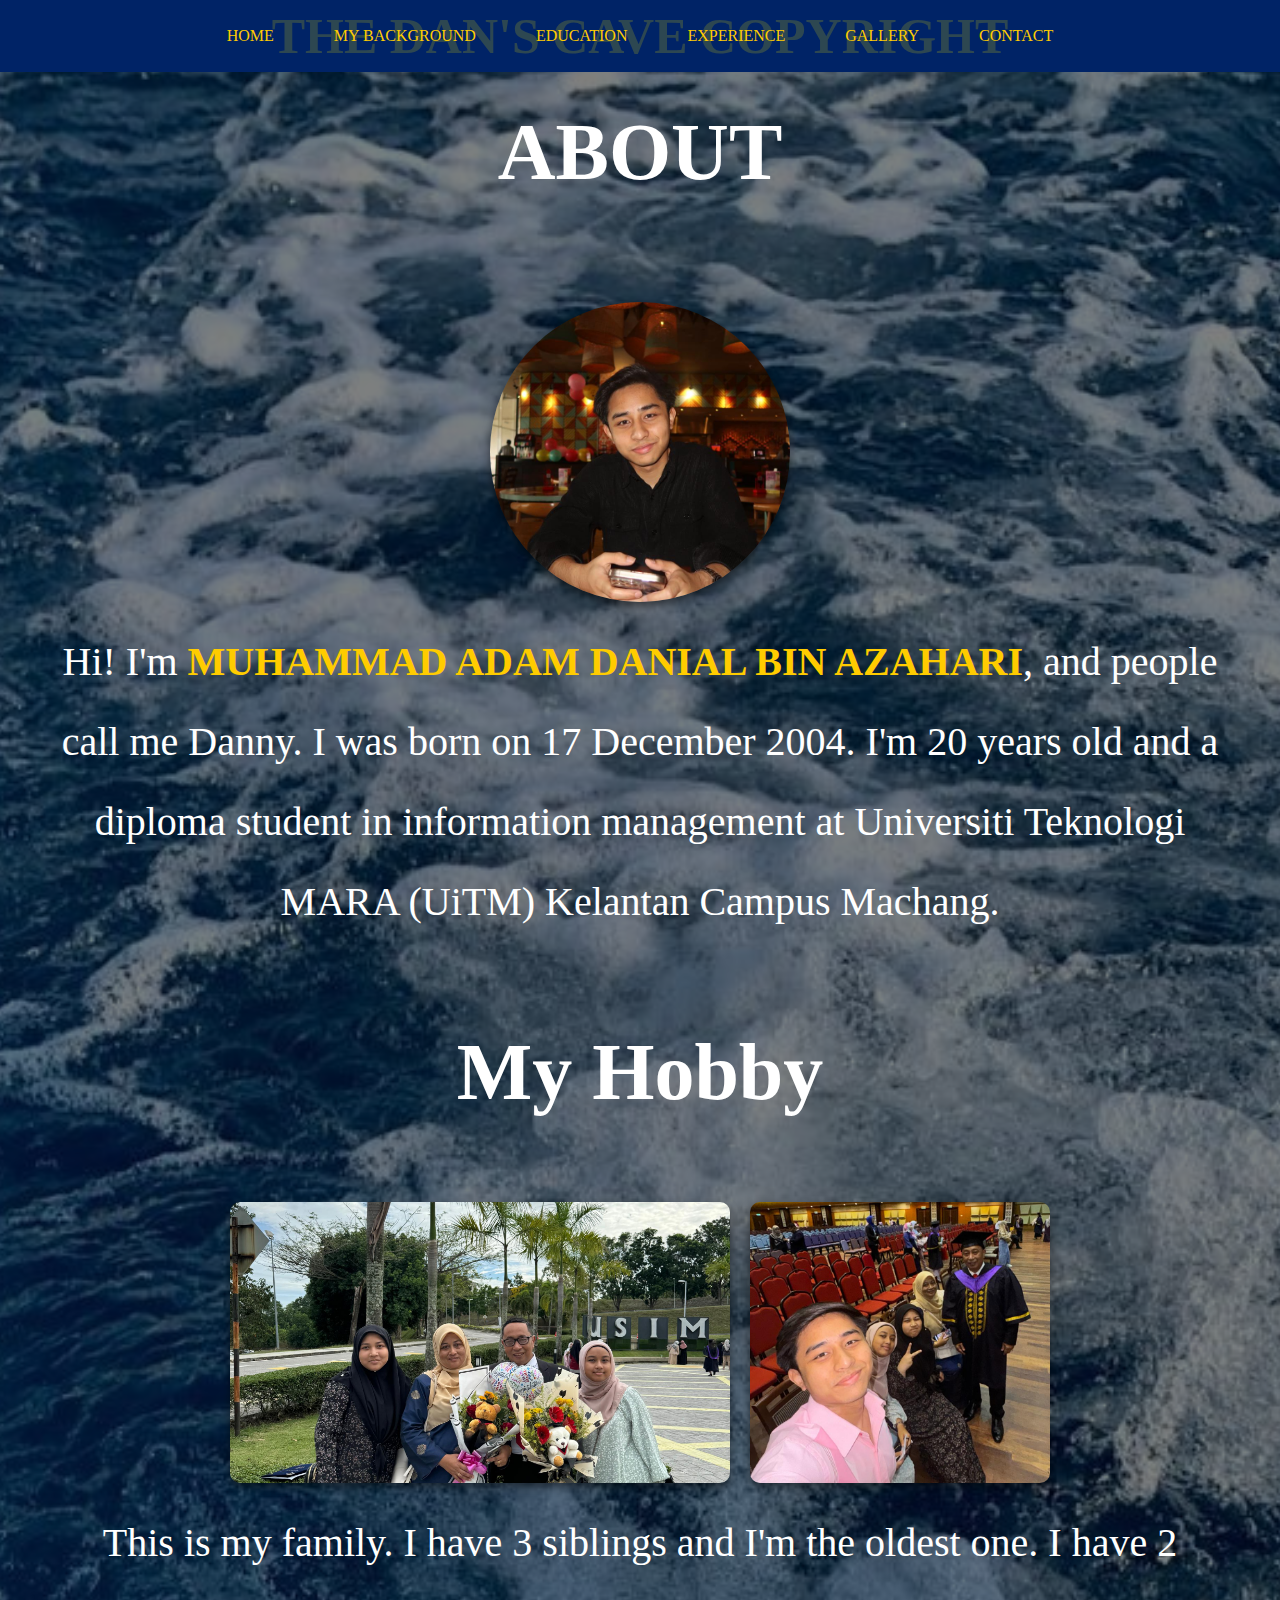
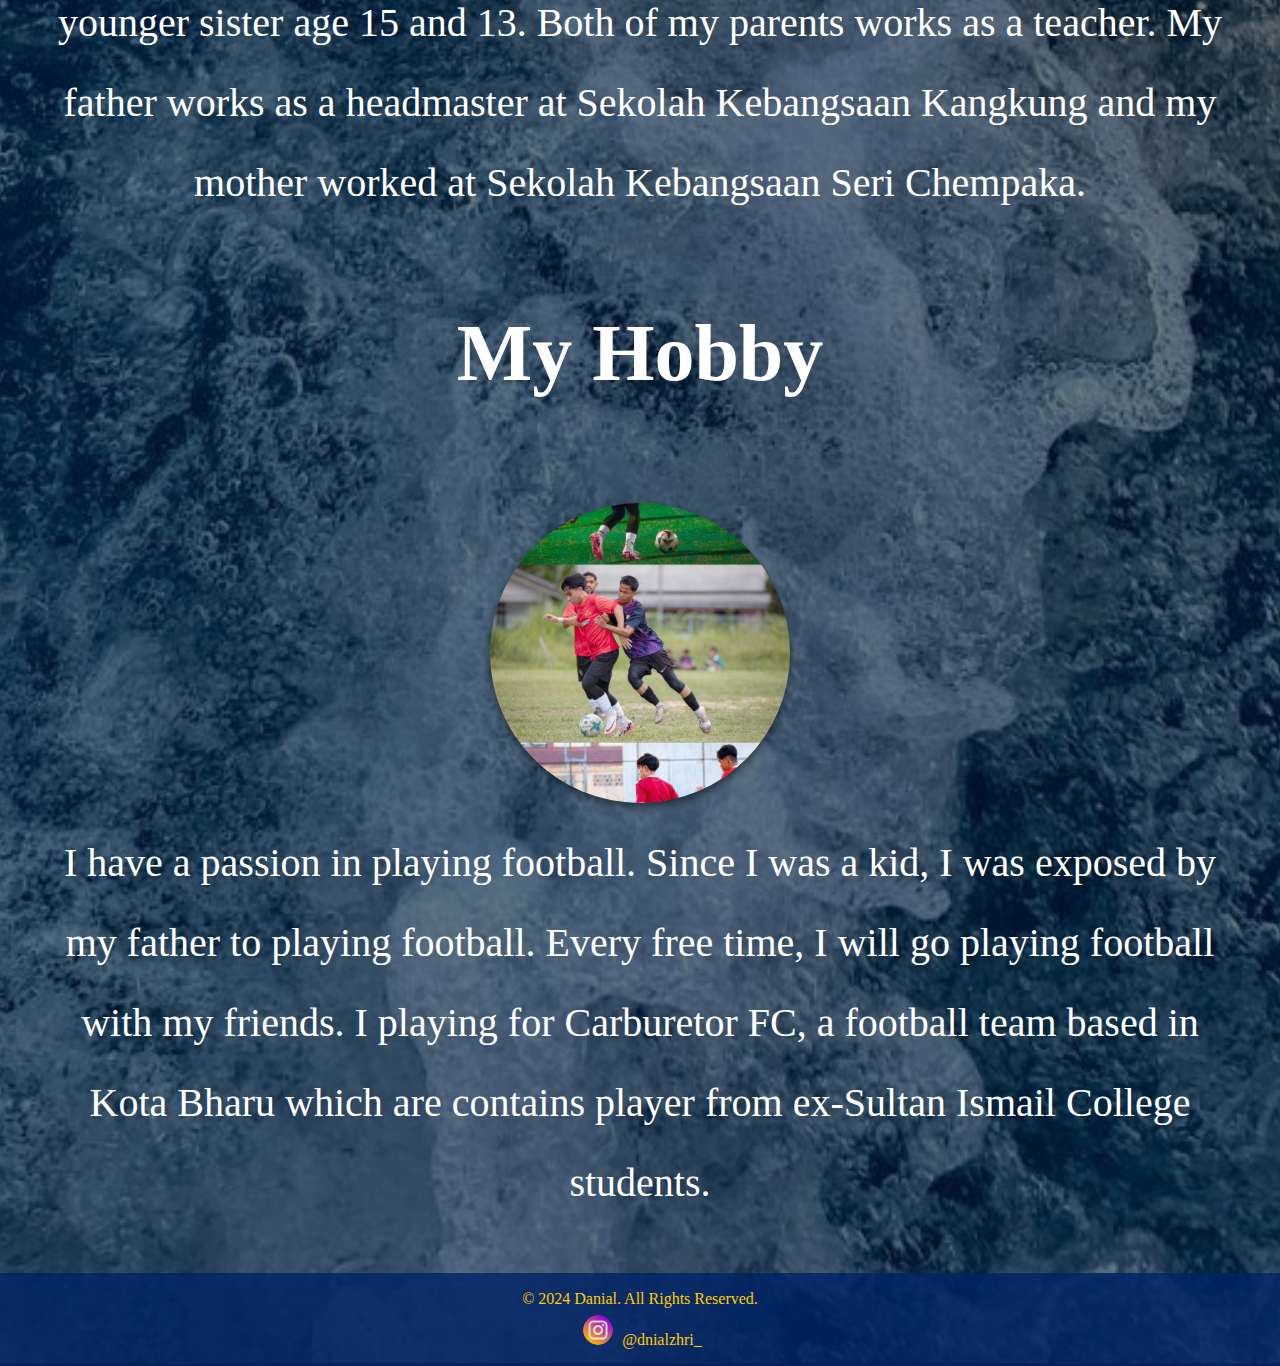
<file: about.html>
<!DOCTYPE html>
<html lang="en">
<head>
    <meta charset="UTF-8">
    <meta name="viewport" content="width=device-width, initial-scale=1.0">
    <title>MY BACKGROUND | THE DAN'S CAVE</title>
    <style>
        /* General Styles */
        * {
            margin: 0;
            padding: 0;
            box-sizing: border-box;
        }

        body {
            background-image: url('images/background4.jpeg');
            background-size: cover;
            background-position: center;
            font-family: Georgia, serif;
            line-height: 2.0;
            color: #fff;
            position: relative;
            min-height: 100vh;
            overflow-x: hidden;
            opacity: 0; /* Initially hidden */
            transition: opacity 1s ease-in-out; /* Smooth fade-in */
        }

        /* Background Overlay */
        body::before {
            content: "";
            position: absolute;
            top: 0;
            left: 0;
            width: 100%;
            height: 100%;
            background: rgba(0, 0, 0, 0.5);
            z-index: -1;
        }

        /* Navigation Bar */
        nav {
            position: relative;
            background: rgba(0, 35, 102, 1);
            padding: 10px 0;
            overflow: hidden;
        }

        nav::before {
            content: "THE DAN'S CAVE COPYRIGHT";
            font-size: 50px;
            font-weight: bold;
            color: rgba(225, 215, 0, 0.2); /* Transparent watermark effect */
            position: absolute;
            top: 50%;
            left: 50%;
            transform: translate(-50%, -50%);
            z-index: 0; /* Behind the navigation links */
            white-space: nowrap;
            pointer-events: none;
        }

        nav ul {
            list-style: none;
            display: flex;
            justify-content: center;
            padding: 0;
            margin: 0;
            position: relative; /* To place links above the watermark */
            z-index: 1; /* Ensure links appear on top */
        }

        nav ul li {
            margin: 0 15px;
        }

        nav ul li a {
            color: #ffcc00;
            text-decoration: none;
            padding: 10px 15px;
            display: block;
        }

        nav ul li a:hover {
            background: #00008d;
            border-radius: 10px;
        }

       
        }

        nav ul li a:hover::after {
            transform: scaleX(1);
            transform-origin: bottom left;
        }

        /* Header */
        header {
            font-size: 40px;
            font-family: Georgia, serif;
            text-align: center;
            padding: 0px;
            color: white;
            position: relative;
        }

        /* Main Content */
        main {
		    text-align: center;
            font-size: 40px;
            font-family: Georgia, serif;
            text-align: center;
            position: relative;
            color: white;
            margin: 10px;
            padding: 40px;
        }

        /* Profile Image */
        .profile-img {
            width: 300px;
            height: 300px;
            border-radius: 50%;
            margin: 20px auto;
            display: block;
            object-fit: cover;
            box-shadow: 0 4px 8px rgba(0, 0, 0, 0.5);
        }

        /* Footer */
        footer {
            text-align: center;
            padding: 10px;
            background: rgba(0, 35, 102, 0.8);
            color: #ffcc00;
            position: relative;
            bottom: 0;
            width: 100%;
        }

        /* Responsive Design */
        @media (max-width: 768px) {
            header h1 {
                font-size: 2rem;
            }

            nav ul {
                flex-direction: column;
            }

            nav ul li {
                margin: 5px 0;
            }

            video {
                width: 100%;
                max-width: 300px;
            }
        }
    </style>
</head>
<body onload="fadeIn()">
    <!-- Navigation -->
    <nav>
        <ul>
            <li><a href="index.html">HOME</a></li>
            <li><a href="about.html">MY BACKGROUND</a></li>
            <li><a href="education.html">EDUCATION</a></li>
            <li><a href="experience.html">EXPERIENCE</a></li>
            <li><a href="gallery.html">GALLERY</a></li>
            <li><a href="contact.html">CONTACT</a></li>
        </ul>
    </nav>

    <!-- Rest of the content stays the same -->

</body>
</html>


    <!-- Hero Section -->
    <header>
        <h1>ABOUT</h1>
    </header>

    <!-- Main Content -->
    <main>
        <section>
            <img src="images/danial5.jpeg" alt="Profile Image" class="profile-img">
            <p>
    Hi! I'm <strong><span style="color: #ffcc00;">MUHAMMAD ADAM DANIAL BIN AZAHARI</span></strong>, and people call me Danny. I was born on 17 December 2004. I'm 20 years old and a diploma student in information management at Universiti Teknologi MARA (UiTM) Kelantan Campus Machang.
</p>

        </section>
    </main>
	
	<!-- Hero Section -->
    <header>
        <h1>My Hobby</h1>
    </header>

    <!-- Main Content -->
    <main>
    <section>
        <!-- Image Section -->
        <div style="display: flex; justify-content: center; gap: 20px; flex-wrap: wrap;">
            <!-- Image 1 -->
            <img src="images/family.jpeg" alt="Image 1" 
                 style="width: 500px; aspect-ratio: 16/9; object-fit: cover; box-shadow: 0 4px 8px rgba(0, 0, 0, 0.5); border-radius: 10px;">

            <!-- Image 2 -->
            <img src="images/family2.jpeg" alt="Image 2" 
                 style="width: 300px; aspect-ratio: 16/9; object-fit: cover; box-shadow: 0 4px 10px rgba(0, 0, 0, 0.5); border-radius: 10px;">
        </div>


        <!-- Hobby Description -->
        <p style="margin-top: 20px;">
            This is my family. I have 3 siblings and I'm the oldest one. I have 2 younger sister age 15 and 13. Both of my parents works as a teacher. My father works as a headmaster at Sekolah Kebangsaan Kangkung and my mother worked at Sekolah Kebangsaan Seri Chempaka.
        </p>
        </section>
    </main>

	
	<!-- Hero Section -->
    <header>
        <h1>My Hobby</h1>
    </header>
	
	<!-- Main Content -->
    <main>
        <section>
	        <img src="images/bola.jpeg" alt="Profile Image" class="profile-img">
			<p> I have a passion in playing football. Since I was a kid, I was exposed by my father to playing football. Every free time, I will go playing football with my friends. I playing for Carburetor FC, a football team based in Kota Bharu which are contains player from ex-Sultan Ismail College students.</p>
        </section>
    </main>
	
    <!-- Footer -->
    <footer>
        <p>&copy; 2024 Danial. All Rights Reserved.</p>
        <div class="social-links">
            <img src="images/insta.jpeg" alt="Instagram" style="width: 30px; height: 30px; border-radius: 50%; margin: 0 5px;">
            <a href="https://www.instagram.com/dnialzhri_==" target="_blank" style="color: #ffcc00; text-decoration: none;">@dnialzhri_</a>
        </div>
    </footer>

    <script>
        // Fade-in effect on page load
        function fadeIn() {
            document.body.style.opacity = 1;
        }
    </script>
</body>
</html>
</file>
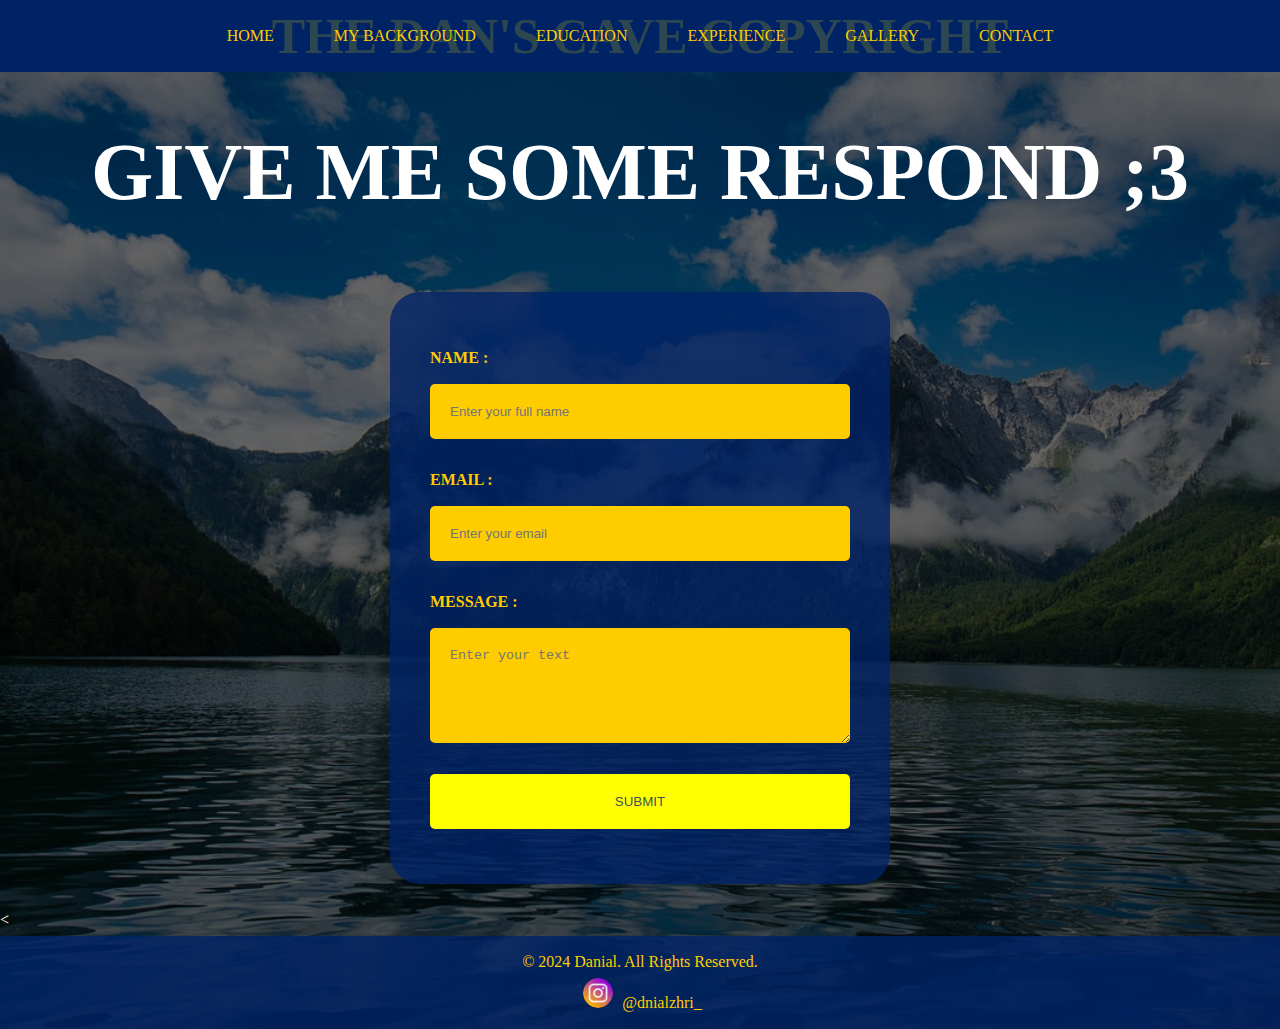
<file: contact.html>
<!DOCTYPE html>
<html lang="en">
<head>
    <meta charset="UTF-8">
    <meta name="viewport" content="width=device-width, initial-scale=1.0">
    <title>CONTACT ME | THE DAN'S CAVE</title>
    <style>
        /* General Styles */
        * {
            margin: 0;
            padding: 0;
            box-sizing: border-box;
        }

        body {
            background-image: url('images/background.jpeg');
            background-size: cover;
            background-position: center;
            font-family: Georgia, serif;
            line-height: 2.0;
            color: #fff;
            position: relative;
            min-height: 100vh;
            overflow-x: hidden;
            opacity: 0; /* Initially hidden */
            transition: opacity 1s ease-in-out; /* Smooth fade-in */
        }

        /* Background Overlay */
        body::before {
            content: "";
            position: absolute;
            top: 0;
            left: 0;
            width: 100%;
            height: 100%;
            background: rgba(0, 0, 0, 0.6);
            z-index: -1;
        }

        /* Navigation Bar */
        nav {
            position: relative;
            background: rgba(0, 35, 102, 1);
            padding: 10px 0;
            overflow: hidden;
			
		}
		
		nav::before {
            content: "THE DAN'S CAVE COPYRIGHT";
            font-size: 50px;
            font-weight: bold;
            color: rgba(225, 215, 0, 0.2); /* Transparent watermark effect */
            position: absolute;
            top: 50%;
            left: 50%;
            transform: translate(-50%, -50%);
            z-index: 0; /* Behind the navigation links */
            white-space: nowrap;
            pointer-events: none;
        }

        nav ul {
            list-style: none;
            display: flex;
            justify-content: center;
            padding: 0;
            margin: 0;
            position: relative; /* To place links above the watermark */
            z-index: 1; /* Ensure links appear on top */
			
		}

        nav ul li {
            margin: 0 15px;
            position: relative;
        }

        nav ul li a {
            color: #ffcc00;
            text-decoration: none;
            padding: 10px 15px;
            display: block;
        }

        nav ul li a:hover {
            background: #00008d;
            border-radius: 10px;
        }

       
        }

        nav ul li a:hover::after {
            transform: scaleX(1);
            transform-origin: bottom left;
        }

        /* Header */
        header {
		    font-size: 40px;
			font-family: "Georgia", serif;
            text-align: center;
            padding: 20px;
            color: #ffffff;
            position: relative;
			
		}

        /* Main Content */
        main {
            display: flex;
            justify-content: center;
            align-items: center;
            min-height: 60vh;
            position: relative;
            padding: 20px;
        }

        form {
            background: rgba(0, 35, 102, 0.8);
			color: #ffcc00;
            padding: 40px;
            border-radius: 30px;
            width: 100%;
            max-width: 500px;
            text-align: left;
        }

        form label {
            display: block;
            margin: 10px 0 5px;
            font-weight: bold;
        }

        form input, form textarea, form button {
            width: 100%;
            padding: 20px;
            margin: 5px 0 15px;
            border: none;
            border-radius: 5px;
        }

        form input, form textarea {
            background: #ffcc00;
            color: #000000;
        }

        form button {
            background: #ffff00;
            color: rgba(0, 35, 102, 0.8);
            cursor: pointer;
            transition: background 0.3s ease;
        }

        form button:hover {
            background: #ffcc00;
        }

        /* Footer */
        footer {
            text-align: center;
            padding: 10px;
            background: rgba(0, 35, 102, 0.8);
            color: #ffcc00;
            position: relative;
            bottom: 0;
            width: 100%;
        }

        /* Responsive Design */
        @media (max-width: 768px) {
            header h1 {
                font-size: 2rem;
            }

            nav ul {
                flex-direction: column;
            }

            nav ul li {
                margin: 5px 0;
            }

            video {
                width: 100%;
                max-width: 300px;
				
			}
    </style>
</head>
<body onload="fadeIn()">
    <!-- Navigation -->
    <nav>
        <ul>
            <li><a href="index.html">HOME</a></li>
            <li><a href="about.html">MY BACKGROUND</a></li>
            <li><a href="education.html">EDUCATION</a></li>
            <li><a href="experience.html">EXPERIENCE</a></li>
            <li><a href="gallery.html">GALLERY</a></li>
            <li><a href="contact.html">CONTACT</a></li>
        </ul>
    </nav>

    <!-- Header -->
    <header>
        <h1>GIVE ME SOME RESPOND ;3</h1>
    </header>

    <!-- Contact Form -->
    <main>
        <form>
            <label for="name">NAME :</label>
            <input type="text" id="name" name="name" placeholder="Enter your full name" required>

            <label for="email">EMAIL :</label>
            <input type="email" id="email" name="email" placeholder="Enter your email" required>

            <label for="message">MESSAGE :</label>
            <textarea id="message" name="message" rows="5" placeholder="Enter your text" required></textarea>

            <button type="submit">SUBMIT</button>
        </form>
    </main>

    <!-- Footer -->
    <<footer>
        <p>&copy; 2024 Danial. All Rights Reserved.</p>
        <div class="social-links">
            <img src="images/insta.jpeg" alt="Instagram" style="width: 30px; height: 30px; border-radius: 50%; margin: 0 5px;">
            <a href="https://www.instagram.com/dnialzhri_==" target="_blank" style="color: #ffcc00; text-decoration: none;">@dnialzhri_</a>
        </div>
    </footer>

    <script>
        // Fade-in effect on page load
        function fadeIn() {
            document.body.style.opacity = 1;
        }
    </script>
</body>
</html>
</file>
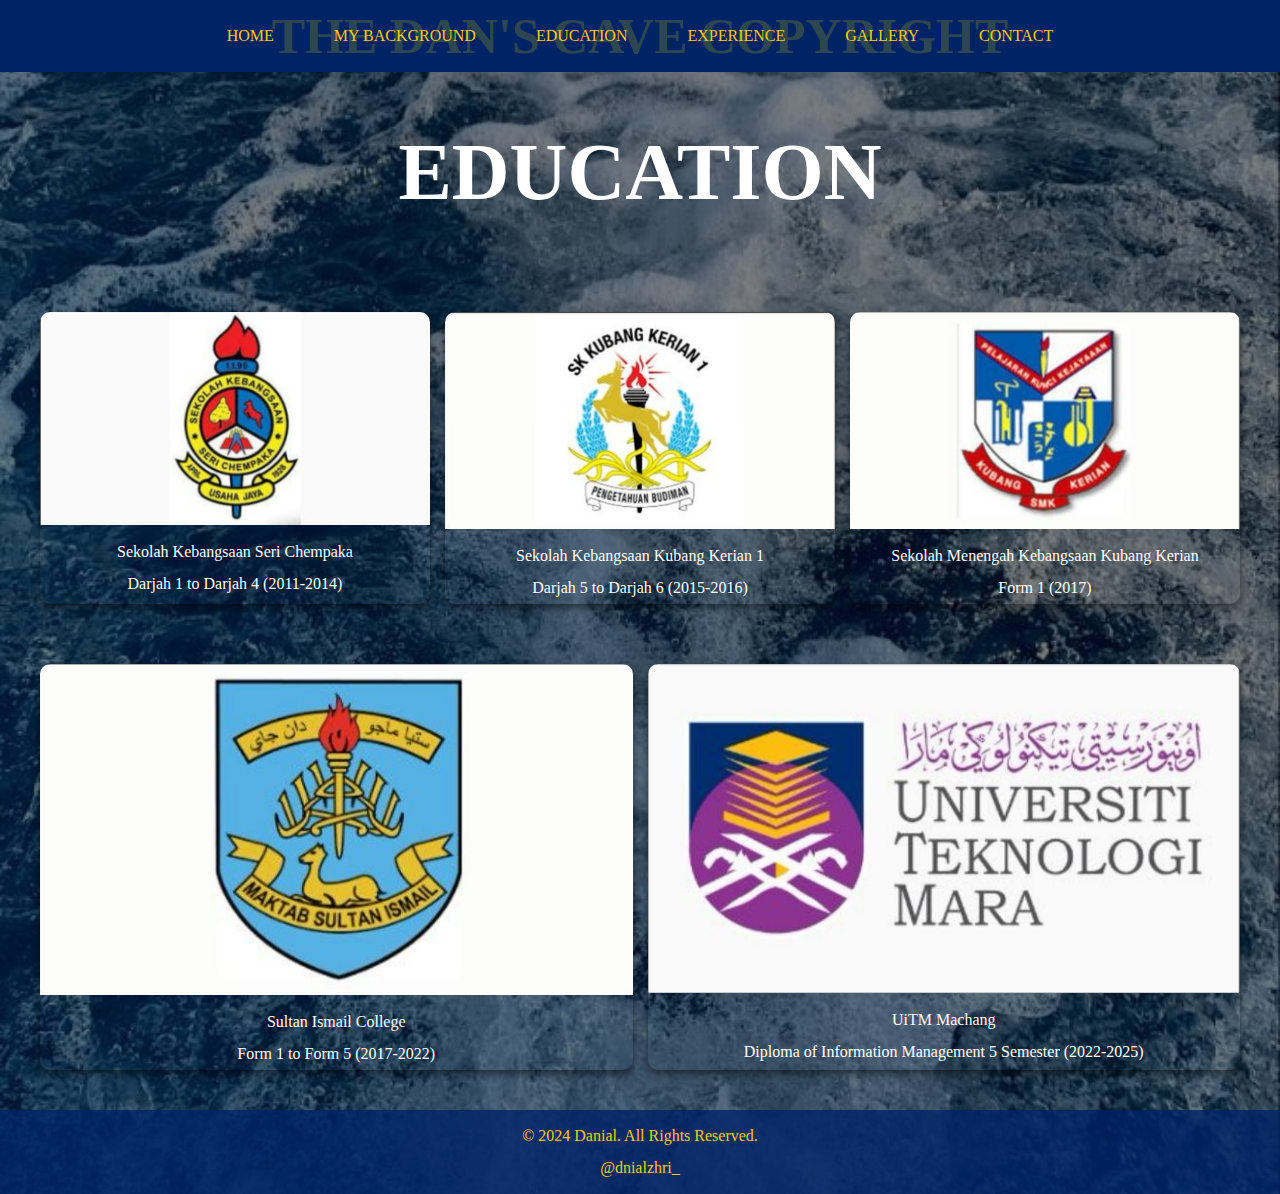
<file: education.html>
<!DOCTYPE html>
<html lang="en">
<head>
    <meta charset="UTF-8">
    <meta name="viewport" content="width=device-width, initial-scale=1.0">
    <title>EDUCATION | THE DAN'S CAVE</title>
    <style>
        /* General Styles */
        * {
            margin: 0;
            padding: 0;
            box-sizing: border-box;
        }

        body {
            background-image: url('images/background4.jpeg');
            background-size: cover;
            background-position: center;
            font-family: Georgia, serif;
            line-height: 2.0;
            color: #fff;
            position: relative;
            min-height: 100vh;
            overflow-x: hidden;
            opacity: 0; /* Initially hidden */
            transition: opacity 1s ease-in-out; /* Smooth fade-in */
        }

        /* Background Overlay */
        body::before {
            content: "";
            position: absolute;
            top: 0;
            left: 0;
            width: 100%;
            height: 100%;
            background: rgba(0, 0, 0, 0.5);
            z-index: -1;
        }

        /* Navigation Bar */
        nav {
            position: relative;
            background: rgba(0, 35, 102, 1);
            padding: 10px 0;
            overflow: hidden;
        }

        nav::before {
            content: "THE DAN'S CAVE COPYRIGHT";
            font-size: 50px;
            font-weight: bold;
            color: rgba(225, 215, 0, 0.2); /* Transparent watermark effect */
            position: absolute;
            top: 50%;
            left: 50%;
            transform: translate(-50%, -50%);
            z-index: 0; /* Behind the navigation links */
            white-space: nowrap;
            pointer-events: none;
        }

        nav ul {
            list-style: none;
            display: flex;
            justify-content: center;
            padding: 0;
            margin: 0;
            position: relative; /* To place links above the watermark */
            z-index: 1; /* Ensure links appear on top */
        }

        nav ul li {
            margin: 0 15px;
        }

        nav ul li a {
            color: #ffcc00;
            text-decoration: none;
            padding: 10px 15px;
            display: block;
        }

        nav ul li a:hover {
            background: #00008d;
            border-radius: 10px;
        }

        /* Header */
        header {
            font-size: 40px;
            font-family: Georgia, serif;
            text-align: center;
            padding: 20px;
            color: white;
        }

        /* Gallery Section */
        .gallery {
            display: grid;
            grid-template-columns: repeat(auto-fit, minmax(250px, 1fr));
            gap: 15px;
            margin: 20px;
            padding: 20px;
        }

        .gallery-item {
            overflow: hidden;
            border-radius: 10px;
            box-shadow: 0 4px 8px rgba(0, 0, 0, 0.5);
            text-align: center;
        }

        .gallery-item img {
            width: 100%;
            height: auto;
            object-fit: cover;
            transition: transform 0.3s ease;
        }

        .gallery-item:hover img {
            transform: scale(1.1);
        }

        /* Footer */
        footer {
            text-align: center;
            padding: 10px;
            background: rgba(0, 35, 102, 0.8);
            color: #ffcc00;
        }
    </style>
</head>
<body onload="fadeIn()">
    <!-- Navigation -->
    <nav>
        <ul>
            <li><a href="index.html">HOME</a></li>
            <li><a href="about.html">MY BACKGROUND</a></li>
            <li><a href="education.html">EDUCATION</a></li>
            <li><a href="experience.html">EXPERIENCE</a></li>
            <li><a href="gallery.html">GALLERY</a></li>
            <li><a href="contact.html">CONTACT</a></li>
        </ul>
    </nav>

    <!-- Header -->
    <header>
        <h1>EDUCATION</h1>
    </header>

    <!-- Gallery Section -->
    <div class="gallery">
        <div class="gallery-item">
            <img src="images/sksc.jpeg" alt="Gallery Image 1">
            <p>Sekolah Kebangsaan Seri Chempaka</p>
            <p>Darjah 1 to Darjah 4 (2011-2014)</p>
        </div>
        <div class="gallery-item">
            <img src="images/skkk1.jpeg" alt="Gallery Image 2">
            <p>Sekolah Kebangsaan Kubang Kerian 1</p>
            <p>Darjah 5 to Darjah 6 (2015-2016)</p>
        </div>
        <div class="gallery-item">
            <img src="images/smkkk.jpeg" alt="Gallery Image 3">
            <p>Sekolah Menengah Kebangsaan Kubang Kerian</p>
            <p>Form 1 (2017)</p>
        </div>
    </div>

    <div class="gallery">
        <div class="gallery-item">
            <img src="images/sic.jpeg" alt="Gallery Image 1">
            <p>Sultan Ismail College</p>
            <p>Form 1 to Form 5 (2017-2022)</p>
        </div>
        <div class="gallery-item">
            <img src="images/uitm.jpeg" alt="Gallery Image 2">
            <p>UiTM Machang</p>
            <p>Diploma of Information Management 5 Semester (2022-2025)</p>
        </div>
    </div>

    <!-- Footer -->
    <footer>
        <p>&copy; 2024 Danial. All Rights Reserved.</p>
        <div class="social-links">
            <a href="https://www.instagram.com/dnialzhri_==" target="_blank" style="color: #ffcc00; text-decoration: none;">@dnialzhri_</a>
        </div>
    </footer>

    <script>
        // Fade-in effect function
        function fadeIn() {
            document.body.style.opacity = 1;
        }
    </script>
</body>
</html>
</file>
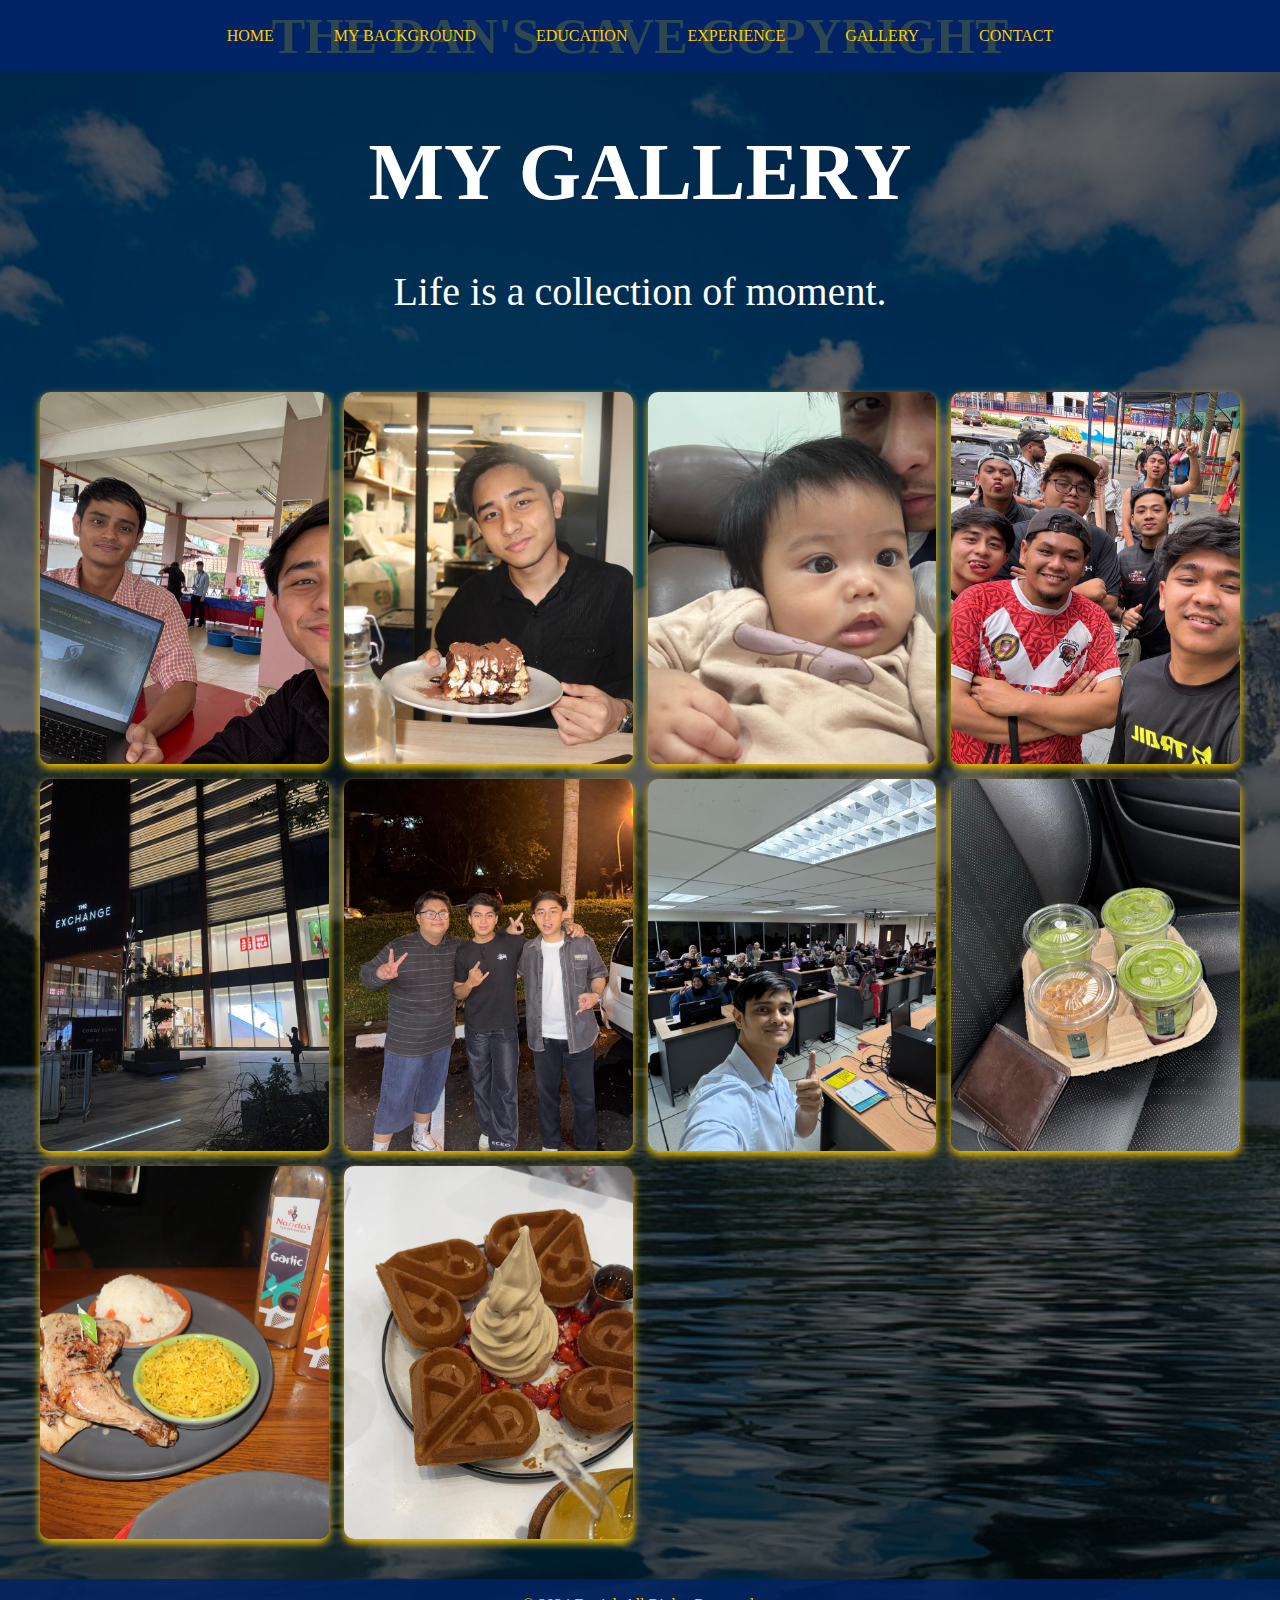
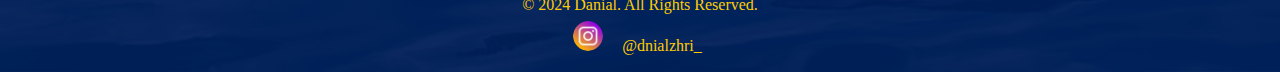
<file: gallery.html>
<!DOCTYPE html>
<html lang="en">
<head>
    <meta charset="UTF-8">
    <meta name="viewport" content="width=device-width, initial-scale=1.0">
    <title>GALLERY| THE DAN'S CAVE</title>
    <style>
        /* General Styles */
        * {
            margin: 0;
            padding: 0;
            box-sizing: border-box;
        }

        body {
            background-image: url('images/background.jpeg');
            background-size: cover;
            background-position: center;
            font-family: Georgia, serif;
            line-height: 2.0;
            color: #fff;
            position: relative;
            min-height: 100vh;
            overflow-x: hidden;
            opacity: 0; /* Initially hidden */
            transition: opacity 1s ease-in-out; /* Smooth fade-in */
        }

        /* Background Overlay */
        body::before {
            content: "";
            position: absolute;
            top: 0;
            left: 0;
            width: 100%;
            height: 100%;
            background: rgba(0, 0, 0, 0.6);
            z-index: -1;
        }

        /* Navigation Bar */
        nav {
            position: relative;
            background: rgba(0, 35, 102, 1);
            padding: 10px 0;
            overflow: hidden;
        }

        nav::before {
            content: "THE DAN'S CAVE COPYRIGHT";
            font-size: 50px;
            font-weight: bold;
            color: rgba(225, 215, 0, 0.2); /* Transparent watermark effect */
            position: absolute;
            top: 50%;
            left: 50%;
            transform: translate(-50%, -50%);
            z-index: 0; /* Behind the navigation links */
            white-space: nowrap;
            pointer-events: none;
        }

        nav ul {
            list-style: none;
            display: flex;
            justify-content: center;
            padding: 0;
            margin: 0;
            position: relative; /* To place links above the watermark */
            z-index: 1; /* Ensure links appear on top */
			
		}
		
        nav ul li {
            margin: 0 15px;
        }

        nav ul li a {
            color: #ffcc00;
            text-decoration: none;
            padding: 10px 15px;
            display: block;
        }

        nav ul li a:hover {
            background: #00008d;
            border-radius: 10px;
        }

       
        }

        nav ul li a:hover::after {
            transform: scaleX(1);
            transform-origin: bottom left;
        }

        /* Header */
        header {
		    font-size: 40px;
			font-family: "Georgia", serif;
            text-align: center;
            padding: 20px;
            color: #ffffff;
            position: relative;
        }

        /* Gallery Section */
        .gallery {
            display: grid;
            grid-template-columns: repeat(auto-fit, minmax(250px, 1fr));
            gap: 15px;
            margin: 20px;
            padding: 20px;
            position: relative;
            z-index: 1;
        }

        .gallery-item {
            overflow: hidden;
            border-radius: 10px;
            box-shadow: 0 4px 8px #ffcc00;
        }

        .gallery-item img {
            width: 100%;
            height: 100%;
            object-fit: cover;
            transition: transform 0.3s ease;
        }

        .gallery-item:hover img {
            transform: scale(1.1);
        }

        /* Footer */
        footer {
            text-align: center;
            padding: 10px;
            background: rgba(0, 35, 102, 0.8);
            color: #ffcc00;
            position: relative;
            bottom: 0;
            width: 100%;
        }

        footer .social-links a {
            text-decoration: none;
            color: white;
            margin: 0 10px;
        }

        footer .social-links img {
            width: 30px;
            height: 30px;
            border-radius: 50%;
            margin-right: 5px;
        }

        /* Responsive Design */
        @media (max-width: 768px) {
            header h1 {
                font-size: 2rem;
            }

            nav ul {
                flex-direction: column;
            }

            nav ul li {
                margin: 5px 0;
            }
        }
    </style>
</head>
<body onload="fadeIn()">
    <!-- Navigation -->
    <nav>
        <ul>
            <li><a href="index.html">HOME</a></li>
            <li><a href="about.html">MY BACKGROUND</a></li>
            <li><a href="education.html">EDUCATION</a></li>
            <li><a href="experience.html">EXPERIENCE</a></li>
            <li><a href="gallery.html">GALLERY</a></li>
            <li><a href="contact.html">CONTACT</a></li>
        </ul>
    </nav>

    <!-- Header -->
    <header>
        <h1>MY GALLERY</h1>
        <p>Life is a collection of moment.</p>
    </header>

    <!-- Gallery Section -->
    <div class="gallery">
        <div class="gallery-item">
            <img src="images/gallery1.jpeg" alt="Gallery Image 1">
        </div>
        <div class="gallery-item">
            <img src="images/gallery3.jpeg" alt="Gallery Image 2">
        </div>
        <div class="gallery-item">
            <img src="images/gallery4.jpeg" alt="Gallery Image 3">
        </div>
        <div class="gallery-item">
            <img src="images/gallery5.jpeg" alt="Gallery Image 4">
        </div>
        <div class="gallery-item">
            <img src="images/gallery6.jpeg" alt="Gallery Image 5">
        </div>
        <div class="gallery-item">
            <img src="images/gallery7.jpeg" alt="Gallery Image 6">
        </div>
		<div class="gallery-item">
            <img src="images/gallery8.jpeg" alt="Gallery Image 7">
        </div>
		<div class="gallery-item">
            <img src="images/gallery9.jpeg" alt="Gallery Image 8">
        </div>
		<div class="gallery-item">
            <img src="images/gallery2.jpeg" alt="Gallery Image 9">
        </div>
		<div class="gallery-item">
            <img src="images/gallery10.jpeg" alt="Gallery Image 10">
        </div>
    </div>

    <!-- Footer -->
    <footer>
        <p>&copy; 2024 Danial. All Rights Reserved.</p>
        <div class="social-links">
            <img src="images/insta.jpeg" alt="Instagram" style="width: 30px; height: 30px; border-radius: 50%; margin: 0 5px;">
            <a href="https://www.instagram.com/dnialzhri_==" target="_blank" style="color: #ffcc00; text-decoration: none;">@dnialzhri_</a>
        </div>
    </footer>

    <script>
        // Fade-in effect function
        function fadeIn() {
            document.body.style.opacity = 1;
        }
    </script>
</body>
</html>
</file>
